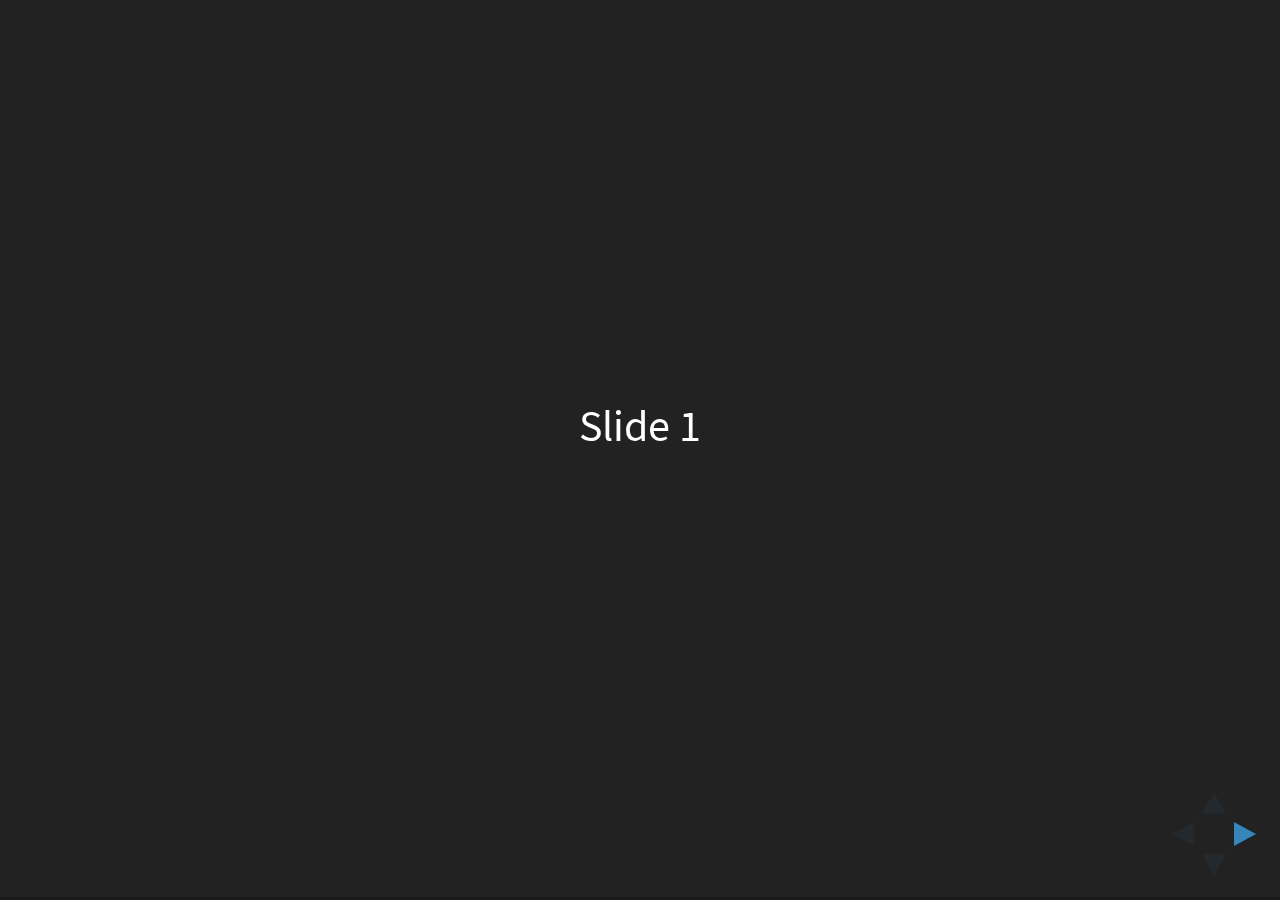
<file: index.html>
<!doctype html>
<html>
	<head>
		<meta charset="utf-8">
		<meta name="viewport" content="width=device-width, initial-scale=1.0, maximum-scale=1.0, user-scalable=no">

		<title>reveal.js</title>

		<link rel="stylesheet" href="css/reveal.css">
		<link rel="stylesheet" href="css/theme/black.css">

		<!-- Theme used for syntax highlighting of code -->
		<link rel="stylesheet" href="lib/css/zenburn.css">

		<!-- Printing and PDF exports -->
		<script>
			var link = document.createElement( 'link' );
			link.rel = 'stylesheet';
			link.type = 'text/css';
			link.href = window.location.search.match( /print-pdf/gi ) ? 'css/print/pdf.css' : 'css/print/paper.css';
			document.getElementsByTagName( 'head' )[0].appendChild( link );
		</script>
	</head>
	<body>
		<div class="reveal">
			<div class="slides">
				<section>Slide 1</section>
				<section>Slide 2</section>
			</div>
		</div>

		<script src="lib/js/head.min.js"></script>
		<script src="js/reveal.js"></script>

		<script>
			// More info https://github.com/hakimel/reveal.js#configuration
			Reveal.initialize({
				history: true,

				// More info https://github.com/hakimel/reveal.js#dependencies
				dependencies: [
					{ src: 'plugin/markdown/marked.js' },
					{ src: 'plugin/markdown/markdown.js' },
					{ src: 'plugin/notes/notes.js', async: true },
					{ src: 'plugin/highlight/highlight.js', async: true, callback: function() { hljs.initHighlightingOnLoad(); } }
				]
			});
		</script>
	</body>
</html>
</file>
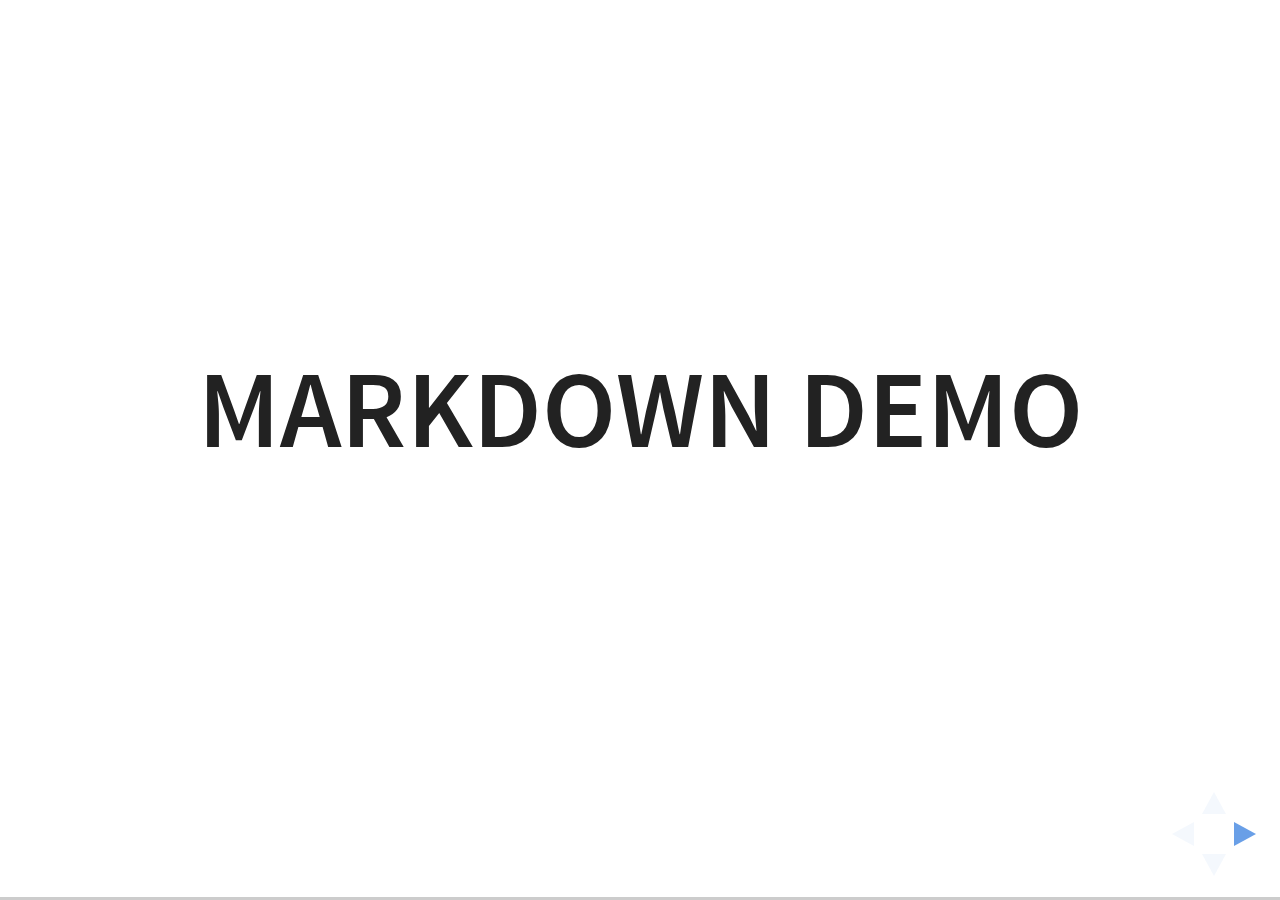
<file: plugin/markdown/example.html>
<!doctype html>
<html lang="en">

	<head>
		<meta charset="utf-8">

		<title>reveal.js - Markdown Demo</title>

		<link rel="stylesheet" href="../../css/reveal.css">
		<link rel="stylesheet" href="../../css/theme/white.css" id="theme">

        <link rel="stylesheet" href="../../lib/css/zenburn.css">
	</head>

	<body>

		<div class="reveal">

			<div class="slides">

                <!-- Use external markdown resource, separate slides by three newlines; vertical slides by two newlines -->
                <section data-markdown="example.md" data-separator="^\n\n\n" data-separator-vertical="^\n\n"></section>

                <!-- Slides are separated by three dashes (quick 'n dirty regular expression) -->
                <section data-markdown data-separator="---">
                    <script type="text/template">
                        ## Demo 1
                        Slide 1
                        ---
                        ## Demo 1
                        Slide 2
                        ---
                        ## Demo 1
                        Slide 3
                    </script>
                </section>

                <!-- Slides are separated by newline + three dashes + newline, vertical slides identical but two dashes -->
                <section data-markdown data-separator="^\n---\n$" data-separator-vertical="^\n--\n$">
                    <script type="text/template">
                        ## Demo 2
                        Slide 1.1

                        --

                        ## Demo 2
                        Slide 1.2

                        ---

                        ## Demo 2
                        Slide 2
                    </script>
                </section>

                <!-- No "extra" slides, since there are no separators defined (so they'll become horizontal rulers) -->
                <section data-markdown>
                    <script type="text/template">
                        A

                        ---

                        B

                        ---

                        C
                    </script>
                </section>

                <!-- Slide attributes -->
                <section data-markdown>
                    <script type="text/template">
                        <!-- .slide: data-background="#000000" -->
                        ## Slide attributes
                    </script>
                </section>

                <!-- Element attributes -->
                <section data-markdown>
                    <script type="text/template">
                        ## Element attributes
                        - Item 1 <!-- .element: class="fragment" data-fragment-index="2" -->
                        - Item 2 <!-- .element: class="fragment" data-fragment-index="1" -->
                    </script>
                </section>

                <!-- Code -->
                <section data-markdown>
                    <script type="text/template">
                        ```php
                        public function foo()
                        {
                            $foo = array(
                                'bar' => 'bar'
                            )
                        }
                        ```
                    </script>
                </section>

            </div>
		</div>

		<script src="../../lib/js/head.min.js"></script>
		<script src="../../js/reveal.js"></script>

		<script>

			Reveal.initialize({
				controls: true,
				progress: true,
				history: true,
				center: true,

				// Optional libraries used to extend on reveal.js
				dependencies: [
					{ src: '../../lib/js/classList.js', condition: function() { return !document.body.classList; } },
					{ src: 'marked.js', condition: function() { return !!document.querySelector( '[data-markdown]' ); } },
                    { src: 'markdown.js', condition: function() { return !!document.querySelector( '[data-markdown]' ); } },
                    { src: '../highlight/highlight.js', async: true, callback: function() { hljs.initHighlightingOnLoad(); } },
					{ src: '../notes/notes.js' }
				]
			});

		</script>

	</body>
</html>
</file>
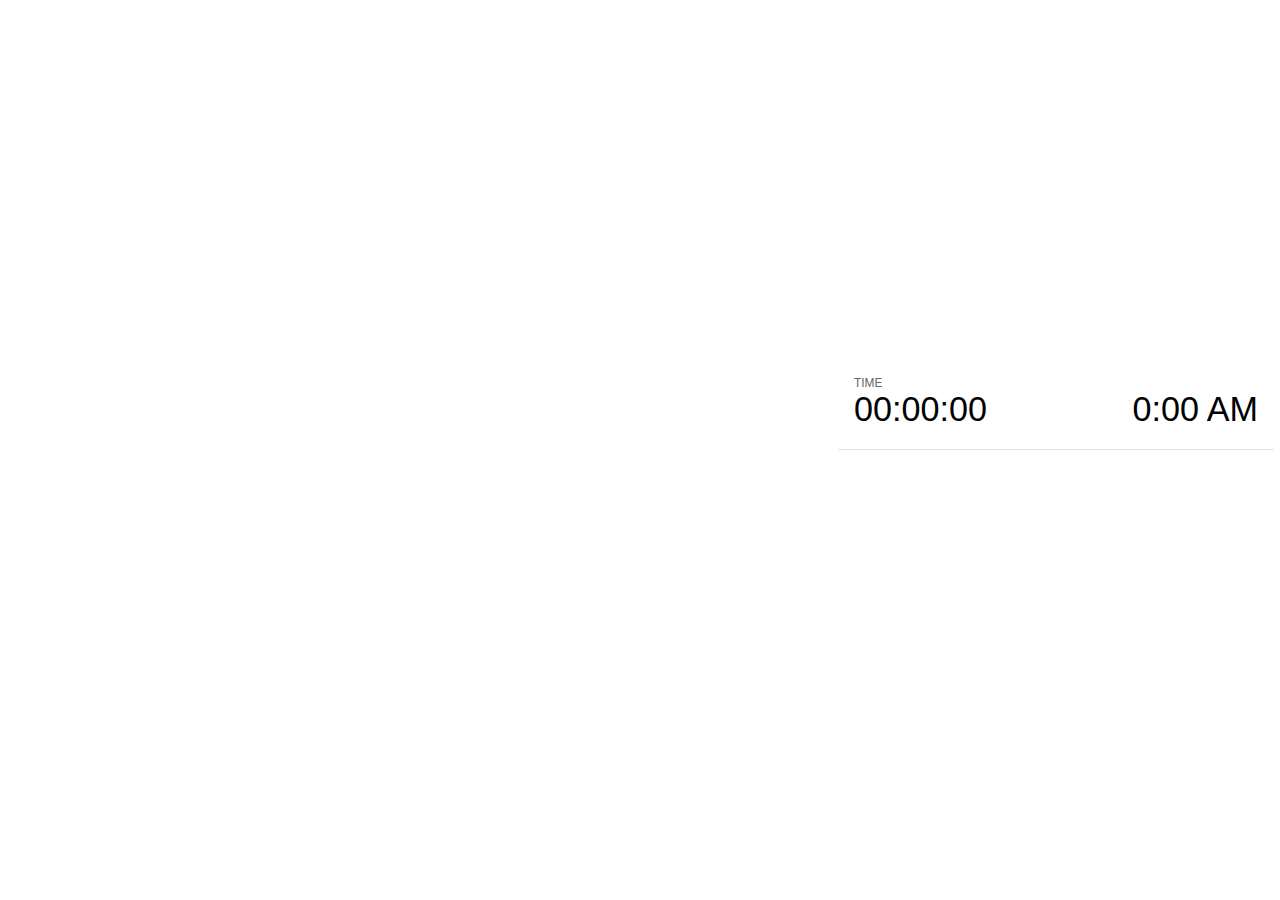
<file: plugin/notes/notes.html>
<!doctype html>
<html lang="en">
	<head>
		<meta charset="utf-8">

		<title>reveal.js - Slide Notes</title>

		<style>
			body {
				font-family: Helvetica;
			}

			#current-slide,
			#upcoming-slide,
			#speaker-controls {
				padding: 6px;
				box-sizing: border-box;
				-moz-box-sizing: border-box;
			}

			#current-slide iframe,
			#upcoming-slide iframe {
				width: 100%;
				height: 100%;
				border: 1px solid #ddd;
			}

			#current-slide .label,
			#upcoming-slide .label {
				position: absolute;
				top: 10px;
				left: 10px;
				font-weight: bold;
				font-size: 14px;
				z-index: 2;
				color: rgba( 255, 255, 255, 0.9 );
			}

			#current-slide {
				position: absolute;
				width: 65%;
				height: 100%;
				top: 0;
				left: 0;
				padding-right: 0;
			}

			#upcoming-slide {
				position: absolute;
				width: 35%;
				height: 40%;
				right: 0;
				top: 0;
			}

			#speaker-controls {
				position: absolute;
				top: 40%;
				right: 0;
				width: 35%;
				height: 60%;
				overflow: auto;

				font-size: 18px;
			}

				.speaker-controls-time.hidden,
				.speaker-controls-notes.hidden {
					display: none;
				}

				.speaker-controls-time .label,
				.speaker-controls-notes .label {
					text-transform: uppercase;
					font-weight: normal;
					font-size: 0.66em;
					color: #666;
					margin: 0;
				}

				.speaker-controls-time {
					border-bottom: 1px solid rgba( 200, 200, 200, 0.5 );
					margin-bottom: 10px;
					padding: 10px 16px;
					padding-bottom: 20px;
					cursor: pointer;
				}

				.speaker-controls-time .reset-button {
					opacity: 0;
					float: right;
					color: #666;
					text-decoration: none;
				}
				.speaker-controls-time:hover .reset-button {
					opacity: 1;
				}

				.speaker-controls-time .timer,
				.speaker-controls-time .clock {
					width: 50%;
					font-size: 1.9em;
				}

				.speaker-controls-time .timer {
					float: left;
				}

				.speaker-controls-time .clock {
					float: right;
					text-align: right;
				}

				.speaker-controls-time span.mute {
					color: #bbb;
				}

				.speaker-controls-notes {
					padding: 10px 16px;
				}

				.speaker-controls-notes .value {
					margin-top: 5px;
					line-height: 1.4;
					font-size: 1.2em;
				}

			.clear {
				clear: both;
			}

			@media screen and (max-width: 1080px) {
				#speaker-controls {
					font-size: 16px;
				}
			}

			@media screen and (max-width: 900px) {
				#speaker-controls {
					font-size: 14px;
				}
			}

			@media screen and (max-width: 800px) {
				#speaker-controls {
					font-size: 12px;
				}
			}

		</style>
	</head>

	<body>

		<div id="current-slide"></div>
		<div id="upcoming-slide"><span class="label">UPCOMING:</span></div>
		<div id="speaker-controls">
			<div class="speaker-controls-time">
				<h4 class="label">Time <span class="reset-button">Click to Reset</span></h4>
				<div class="clock">
					<span class="clock-value">0:00 AM</span>
				</div>
				<div class="timer">
					<span class="hours-value">00</span><span class="minutes-value">:00</span><span class="seconds-value">:00</span>
				</div>
				<div class="clear"></div>
			</div>

			<div class="speaker-controls-notes hidden">
				<h4 class="label">Notes</h4>
				<div class="value"></div>
			</div>
		</div>

		<script src="../../plugin/markdown/marked.js"></script>
		<script>

			(function() {

				var notes,
					notesValue,
					currentState,
					currentSlide,
					upcomingSlide,
					connected = false;

				window.addEventListener( 'message', function( event ) {

					var data = JSON.parse( event.data );

					// The overview mode is only useful to the reveal.js instance
					// where navigation occurs so we don't sync it
					if( data.state ) delete data.state.overview;

					// Messages sent by the notes plugin inside of the main window
					if( data && data.namespace === 'reveal-notes' ) {
						if( data.type === 'connect' ) {
							handleConnectMessage( data );
						}
						else if( data.type === 'state' ) {
							handleStateMessage( data );
						}
					}
					// Messages sent by the reveal.js inside of the current slide preview
					else if( data && data.namespace === 'reveal' ) {
						if( /ready/.test( data.eventName ) ) {
							// Send a message back to notify that the handshake is complete
							window.opener.postMessage( JSON.stringify({ namespace: 'reveal-notes', type: 'connected'} ), '*' );
						}
						else if( /slidechanged|fragmentshown|fragmenthidden|paused|resumed/.test( data.eventName ) && currentState !== JSON.stringify( data.state ) ) {

							window.opener.postMessage( JSON.stringify({ method: 'setState', args: [ data.state ]} ), '*' );

						}
					}

				} );

				/**
				 * Called when the main window is trying to establish a
				 * connection.
				 */
				function handleConnectMessage( data ) {

					if( connected === false ) {
						connected = true;

						setupIframes( data );
						setupKeyboard();
						setupNotes();
						setupTimer();
					}

				}

				/**
				 * Called when the main window sends an updated state.
				 */
				function handleStateMessage( data ) {

					// Store the most recently set state to avoid circular loops
					// applying the same state
					currentState = JSON.stringify( data.state );

					// No need for updating the notes in case of fragment changes
					if ( data.notes ) {
						notes.classList.remove( 'hidden' );
						notesValue.style.whiteSpace = data.whitespace;
						if( data.markdown ) {
							notesValue.innerHTML = marked( data.notes );
						}
						else {
							notesValue.innerHTML = data.notes;
						}
					}
					else {
						notes.classList.add( 'hidden' );
					}

					// Update the note slides
					currentSlide.contentWindow.postMessage( JSON.stringify({ method: 'setState', args: [ data.state ] }), '*' );
					upcomingSlide.contentWindow.postMessage( JSON.stringify({ method: 'setState', args: [ data.state ] }), '*' );
					upcomingSlide.contentWindow.postMessage( JSON.stringify({ method: 'next' }), '*' );

				}

				// Limit to max one state update per X ms
				handleStateMessage = debounce( handleStateMessage, 200 );

				/**
				 * Forward keyboard events to the current slide window.
				 * This enables keyboard events to work even if focus
				 * isn't set on the current slide iframe.
				 */
				function setupKeyboard() {

					document.addEventListener( 'keydown', function( event ) {
						currentSlide.contentWindow.postMessage( JSON.stringify({ method: 'triggerKey', args: [ event.keyCode ] }), '*' );
					} );

				}

				/**
				 * Creates the preview iframes.
				 */
				function setupIframes( data ) {

					var params = [
						'receiver',
						'progress=false',
						'history=false',
						'transition=none',
						'autoSlide=0',
						'backgroundTransition=none'
					].join( '&' );

					var urlSeparator = /\?/.test(data.url) ? '&' : '?';
					var hash = '#/' + data.state.indexh + '/' + data.state.indexv;
					var currentURL = data.url + urlSeparator + params + '&postMessageEvents=true' + hash;
					var upcomingURL = data.url + urlSeparator + params + '&controls=false' + hash;

					currentSlide = document.createElement( 'iframe' );
					currentSlide.setAttribute( 'width', 1280 );
					currentSlide.setAttribute( 'height', 1024 );
					currentSlide.setAttribute( 'src', currentURL );
					document.querySelector( '#current-slide' ).appendChild( currentSlide );

					upcomingSlide = document.createElement( 'iframe' );
					upcomingSlide.setAttribute( 'width', 640 );
					upcomingSlide.setAttribute( 'height', 512 );
					upcomingSlide.setAttribute( 'src', upcomingURL );
					document.querySelector( '#upcoming-slide' ).appendChild( upcomingSlide );

				}

				/**
				 * Setup the notes UI.
				 */
				function setupNotes() {

					notes = document.querySelector( '.speaker-controls-notes' );
					notesValue = document.querySelector( '.speaker-controls-notes .value' );

				}

				/**
				 * Create the timer and clock and start updating them
				 * at an interval.
				 */
				function setupTimer() {

					var start = new Date(),
						timeEl = document.querySelector( '.speaker-controls-time' ),
						clockEl = timeEl.querySelector( '.clock-value' ),
						hoursEl = timeEl.querySelector( '.hours-value' ),
						minutesEl = timeEl.querySelector( '.minutes-value' ),
						secondsEl = timeEl.querySelector( '.seconds-value' );

					function _updateTimer() {

						var diff, hours, minutes, seconds,
							now = new Date();

						diff = now.getTime() - start.getTime();
						hours = Math.floor( diff / ( 1000 * 60 * 60 ) );
						minutes = Math.floor( ( diff / ( 1000 * 60 ) ) % 60 );
						seconds = Math.floor( ( diff / 1000 ) % 60 );

						clockEl.innerHTML = now.toLocaleTimeString( 'en-US', { hour12: true, hour: '2-digit', minute:'2-digit' } );
						hoursEl.innerHTML = zeroPadInteger( hours );
						hoursEl.className = hours > 0 ? '' : 'mute';
						minutesEl.innerHTML = ':' + zeroPadInteger( minutes );
						minutesEl.className = minutes > 0 ? '' : 'mute';
						secondsEl.innerHTML = ':' + zeroPadInteger( seconds );

					}

					// Update once directly
					_updateTimer();

					// Then update every second
					setInterval( _updateTimer, 1000 );

					timeEl.addEventListener( 'click', function() {
						start = new Date();
						_updateTimer();
						return false;
					} );

				}

				function zeroPadInteger( num ) {

					var str = '00' + parseInt( num );
					return str.substring( str.length - 2 );

				}

				/**
				 * Limits the frequency at which a function can be called.
				 */
				function debounce( fn, ms ) {

					var lastTime = 0,
						timeout;

					return function() {

						var args = arguments;
						var context = this;

						clearTimeout( timeout );

						var timeSinceLastCall = Date.now() - lastTime;
						if( timeSinceLastCall > ms ) {
							fn.apply( context, args );
							lastTime = Date.now();
						}
						else {
							timeout = setTimeout( function() {
								fn.apply( context, args );
								lastTime = Date.now();
							}, ms - timeSinceLastCall );
						}

					}

				}

			})();

		</script>
	</body>
</html>
</file>
<file: css/theme/black.css>
/**
 * Black theme for reveal.js. This is the opposite of the 'white' theme.
 *
 * By Hakim El Hattab, http://hakim.se
 */
@import url(../../lib/font/source-sans-pro/source-sans-pro.css);
section.has-light-background, section.has-light-background h1, section.has-light-background h2, section.has-light-background h3, section.has-light-background h4, section.has-light-background h5, section.has-light-background h6 {
  color: #222; }

/*********************************************
 * GLOBAL STYLES
 *********************************************/
body {
  background: #222;
  background-color: #222; }

.reveal {
  font-family: "Source Sans Pro", Helvetica, sans-serif;
  font-size: 38px;
  font-weight: normal;
  color: #fff; }

::selection {
  color: #fff;
  background: #bee4fd;
  text-shadow: none; }

.reveal .slides > section,
.reveal .slides > section > section {
  line-height: 1.3;
  font-weight: inherit; }

/*********************************************
 * HEADERS
 *********************************************/
.reveal h1,
.reveal h2,
.reveal h3,
.reveal h4,
.reveal h5,
.reveal h6 {
  margin: 0 0 20px 0;
  color: #fff;
  font-family: "Source Sans Pro", Helvetica, sans-serif;
  font-weight: 600;
  line-height: 1.2;
  letter-spacing: normal;
  text-transform: uppercase;
  text-shadow: none;
  word-wrap: break-word; }

.reveal h1 {
  font-size: 2.5em; }

.reveal h2 {
  font-size: 1.6em; }

.reveal h3 {
  font-size: 1.3em; }

.reveal h4 {
  font-size: 1em; }

.reveal h1 {
  text-shadow: none; }

/*********************************************
 * OTHER
 *********************************************/
.reveal p {
  margin: 20px 0;
  line-height: 1.3; }

/* Ensure certain elements are never larger than the slide itself */
.reveal img,
.reveal video,
.reveal iframe {
  max-width: 95%;
  max-height: 95%; }

.reveal strong,
.reveal b {
  font-weight: bold; }

.reveal em {
  font-style: italic; }

.reveal ol,
.reveal dl,
.reveal ul {
  display: inline-block;
  text-align: left;
  margin: 0 0 0 1em; }

.reveal ol {
  list-style-type: decimal; }

.reveal ul {
  list-style-type: disc; }

.reveal ul ul {
  list-style-type: square; }

.reveal ul ul ul {
  list-style-type: circle; }

.reveal ul ul,
.reveal ul ol,
.reveal ol ol,
.reveal ol ul {
  display: block;
  margin-left: 40px; }

.reveal dt {
  font-weight: bold; }

.reveal dd {
  margin-left: 40px; }

.reveal q,
.reveal blockquote {
  quotes: none; }

.reveal blockquote {
  display: block;
  position: relative;
  width: 70%;
  margin: 20px auto;
  padding: 5px;
  font-style: italic;
  background: rgba(255, 255, 255, 0.05);
  box-shadow: 0px 0px 2px rgba(0, 0, 0, 0.2); }

.reveal blockquote p:first-child,
.reveal blockquote p:last-child {
  display: inline-block; }

.reveal q {
  font-style: italic; }

.reveal pre {
  display: block;
  position: relative;
  width: 90%;
  margin: 20px auto;
  text-align: left;
  font-size: 0.55em;
  font-family: monospace;
  line-height: 1.2em;
  word-wrap: break-word;
  box-shadow: 0px 0px 6px rgba(0, 0, 0, 0.3); }

.reveal code {
  font-family: monospace; }

.reveal pre code {
  display: block;
  padding: 5px;
  overflow: auto;
  max-height: 400px;
  word-wrap: normal; }

.reveal table {
  margin: auto;
  border-collapse: collapse;
  border-spacing: 0; }

.reveal table th {
  font-weight: bold; }

.reveal table th,
.reveal table td {
  text-align: left;
  padding: 0.2em 0.5em 0.2em 0.5em;
  border-bottom: 1px solid; }

.reveal table th[align="center"],
.reveal table td[align="center"] {
  text-align: center; }

.reveal table th[align="right"],
.reveal table td[align="right"] {
  text-align: right; }

.reveal table tbody tr:last-child th,
.reveal table tbody tr:last-child td {
  border-bottom: none; }

.reveal sup {
  vertical-align: super; }

.reveal sub {
  vertical-align: sub; }

.reveal small {
  display: inline-block;
  font-size: 0.6em;
  line-height: 1.2em;
  vertical-align: top; }

.reveal small * {
  vertical-align: top; }

/*********************************************
 * LINKS
 *********************************************/
.reveal a {
  color: #42affa;
  text-decoration: none;
  -webkit-transition: color .15s ease;
  -moz-transition: color .15s ease;
  transition: color .15s ease; }

.reveal a:hover {
  color: #8dcffc;
  text-shadow: none;
  border: none; }

.reveal .roll span:after {
  color: #fff;
  background: #068de9; }

/*********************************************
 * IMAGES
 *********************************************/
.reveal section img {
  margin: 15px 0px;
  background: rgba(255, 255, 255, 0.12);
  box-shadow: 5 5 40px rgba(0, 0, 0, 0.15); }

.reveal section img.plain {
  border: 0;
  box-shadow: none; }

.reveal a img {
  -webkit-transition: all .15s linear;
  -moz-transition: all .15s linear;
  transition: all .15s linear; }

.reveal a:hover img {
  background: rgba(255, 255, 255, 0.2);
  border-color: #42affa;
  box-shadow: 5 5 40px rgba(0, 0, 0, 0.55); }

/*********************************************
 * NAVIGATION CONTROLS
 *********************************************/
.reveal .controls .navigate-left,
.reveal .controls .navigate-left.enabled {
  border-right-color: #42affa; }

.reveal .controls .navigate-right,
.reveal .controls .navigate-right.enabled {
  border-left-color: #42affa; }

.reveal .controls .navigate-up,
.reveal .controls .navigate-up.enabled {
  border-bottom-color: #42affa; }

.reveal .controls .navigate-down,
.reveal .controls .navigate-down.enabled {
  border-top-color: #42affa; }

.reveal .controls .navigate-left.enabled:hover {
  border-right-color: #8dcffc; }

.reveal .controls .navigate-right.enabled:hover {
  border-left-color: #8dcffc; }

.reveal .controls .navigate-up.enabled:hover {
  border-bottom-color: #8dcffc; }

.reveal .controls .navigate-down.enabled:hover {
  border-top-color: #8dcffc; }

/*********************************************
 * PROGRESS BAR
 *********************************************/
.reveal .progress {
  background: rgba(0, 0, 0, 0.2); }

.reveal .progress span {
  background: #42affa;
  -webkit-transition: width 800ms cubic-bezier(0.26, 0.86, 0.44, 0.985);
  -moz-transition: width 800ms cubic-bezier(0.26, 0.86, 0.44, 0.985);
  transition: width 800ms cubic-bezier(0.26, 0.86, 0.44, 0.985); }
</file>
<file: lib/css/zenburn.css>
/*

Zenburn style from voldmar.ru (c) Vladimir Epifanov <voldmar@voldmar.ru>
based on dark.css by Ivan Sagalaev

*/

.hljs {
  display: block;
  overflow-x: auto;
  padding: 0.5em;
  background: #3f3f3f;
  color: #dcdcdc;
}

.hljs-keyword,
.hljs-selector-tag,
.hljs-tag {
  color: #e3ceab;
}

.hljs-template-tag {
  color: #dcdcdc;
}

.hljs-number {
  color: #8cd0d3;
}

.hljs-variable,
.hljs-template-variable,
.hljs-attribute {
  color: #efdcbc;
}

.hljs-literal {
  color: #efefaf;
}

.hljs-subst {
  color: #8f8f8f;
}

.hljs-title,
.hljs-name,
.hljs-selector-id,
.hljs-selector-class,
.hljs-section,
.hljs-type {
  color: #efef8f;
}

.hljs-symbol,
.hljs-bullet,
.hljs-link {
  color: #dca3a3;
}

.hljs-deletion,
.hljs-string,
.hljs-built_in,
.hljs-builtin-name {
  color: #cc9393;
}

.hljs-addition,
.hljs-comment,
.hljs-quote,
.hljs-meta {
  color: #7f9f7f;
}


.hljs-emphasis {
  font-style: italic;
}

.hljs-strong {
  font-weight: bold;
}
</file>
<file: css/theme/white.css>
/**
 * White theme for reveal.js. This is the opposite of the 'black' theme.
 *
 * By Hakim El Hattab, http://hakim.se
 */
@import url(../../lib/font/source-sans-pro/source-sans-pro.css);
section.has-dark-background, section.has-dark-background h1, section.has-dark-background h2, section.has-dark-background h3, section.has-dark-background h4, section.has-dark-background h5, section.has-dark-background h6 {
  color: #fff; }

/*********************************************
 * GLOBAL STYLES
 *********************************************/
body {
  background: #fff;
  background-color: #fff; }

.reveal {
  font-family: "Source Sans Pro", Helvetica, sans-serif;
  font-size: 38px;
  font-weight: normal;
  color: #222; }

::selection {
  color: #fff;
  background: #98bdef;
  text-shadow: none; }

.reveal .slides > section,
.reveal .slides > section > section {
  line-height: 1.3;
  font-weight: inherit; }

/*********************************************
 * HEADERS
 *********************************************/
.reveal h1,
.reveal h2,
.reveal h3,
.reveal h4,
.reveal h5,
.reveal h6 {
  margin: 0 0 20px 0;
  color: #222;
  font-family: "Source Sans Pro", Helvetica, sans-serif;
  font-weight: 600;
  line-height: 1.2;
  letter-spacing: normal;
  text-transform: uppercase;
  text-shadow: none;
  word-wrap: break-word; }

.reveal h1 {
  font-size: 2.5em; }

.reveal h2 {
  font-size: 1.6em; }

.reveal h3 {
  font-size: 1.3em; }

.reveal h4 {
  font-size: 1em; }

.reveal h1 {
  text-shadow: none; }

/*********************************************
 * OTHER
 *********************************************/
.reveal p {
  margin: 20px 0;
  line-height: 1.3; }

/* Ensure certain elements are never larger than the slide itself */
.reveal img,
.reveal video,
.reveal iframe {
  max-width: 95%;
  max-height: 95%; }

.reveal strong,
.reveal b {
  font-weight: bold; }

.reveal em {
  font-style: italic; }

.reveal ol,
.reveal dl,
.reveal ul {
  display: inline-block;
  text-align: left;
  margin: 0 0 0 1em; }

.reveal ol {
  list-style-type: decimal; }

.reveal ul {
  list-style-type: disc; }

.reveal ul ul {
  list-style-type: square; }

.reveal ul ul ul {
  list-style-type: circle; }

.reveal ul ul,
.reveal ul ol,
.reveal ol ol,
.reveal ol ul {
  display: block;
  margin-left: 40px; }

.reveal dt {
  font-weight: bold; }

.reveal dd {
  margin-left: 40px; }

.reveal q,
.reveal blockquote {
  quotes: none; }

.reveal blockquote {
  display: block;
  position: relative;
  width: 70%;
  margin: 20px auto;
  padding: 5px;
  font-style: italic;
  background: rgba(255, 255, 255, 0.05);
  box-shadow: 0px 0px 2px rgba(0, 0, 0, 0.2); }

.reveal blockquote p:first-child,
.reveal blockquote p:last-child {
  display: inline-block; }

.reveal q {
  font-style: italic; }

.reveal pre {
  display: block;
  position: relative;
  width: 90%;
  margin: 20px auto;
  text-align: left;
  font-size: 0.55em;
  font-family: monospace;
  line-height: 1.2em;
  word-wrap: break-word;
  box-shadow: 0px 0px 6px rgba(0, 0, 0, 0.3); }

.reveal code {
  font-family: monospace; }

.reveal pre code {
  display: block;
  padding: 5px;
  overflow: auto;
  max-height: 400px;
  word-wrap: normal; }

.reveal table {
  margin: auto;
  border-collapse: collapse;
  border-spacing: 0; }

.reveal table th {
  font-weight: bold; }

.reveal table th,
.reveal table td {
  text-align: left;
  padding: 0.2em 0.5em 0.2em 0.5em;
  border-bottom: 1px solid; }

.reveal table th[align="center"],
.reveal table td[align="center"] {
  text-align: center; }

.reveal table th[align="right"],
.reveal table td[align="right"] {
  text-align: right; }

.reveal table tbody tr:last-child th,
.reveal table tbody tr:last-child td {
  border-bottom: none; }

.reveal sup {
  vertical-align: super; }

.reveal sub {
  vertical-align: sub; }

.reveal small {
  display: inline-block;
  font-size: 0.6em;
  line-height: 1.2em;
  vertical-align: top; }

.reveal small * {
  vertical-align: top; }

/*********************************************
 * LINKS
 *********************************************/
.reveal a {
  color: #2a76dd;
  text-decoration: none;
  -webkit-transition: color .15s ease;
  -moz-transition: color .15s ease;
  transition: color .15s ease; }

.reveal a:hover {
  color: #6ca0e8;
  text-shadow: none;
  border: none; }

.reveal .roll span:after {
  color: #fff;
  background: #1a53a1; }

/*********************************************
 * IMAGES
 *********************************************/
.reveal section img {
  margin: 15px 0px;
  background: rgba(255, 255, 255, 0.12);
  box-shadow: 5 5 40px rgba(0, 0, 0, 0.15); }

.reveal section img.plain {
  border: 0;
  box-shadow: none; }

.reveal a img {
  -webkit-transition: all .15s linear;
  -moz-transition: all .15s linear;
  transition: all .15s linear; }

.reveal a:hover img {
  background: rgba(255, 255, 255, 0.2);
  border-color: #2a76dd;
  box-shadow: 5 5 40px rgba(0, 0, 0, 0.55); }

/*********************************************
 * NAVIGATION CONTROLS
 *********************************************/
.reveal .controls .navigate-left,
.reveal .controls .navigate-left.enabled {
  border-right-color: #2a76dd; }

.reveal .controls .navigate-right,
.reveal .controls .navigate-right.enabled {
  border-left-color: #2a76dd; }

.reveal .controls .navigate-up,
.reveal .controls .navigate-up.enabled {
  border-bottom-color: #2a76dd; }

.reveal .controls .navigate-down,
.reveal .controls .navigate-down.enabled {
  border-top-color: #2a76dd; }

.reveal .controls .navigate-left.enabled:hover {
  border-right-color: #6ca0e8; }

.reveal .controls .navigate-right.enabled:hover {
  border-left-color: #6ca0e8; }

.reveal .controls .navigate-up.enabled:hover {
  border-bottom-color: #6ca0e8; }

.reveal .controls .navigate-down.enabled:hover {
  border-top-color: #6ca0e8; }

/*********************************************
 * PROGRESS BAR
 *********************************************/
.reveal .progress {
  background: rgba(0, 0, 0, 0.2); }

.reveal .progress span {
  background: #2a76dd;
  -webkit-transition: width 800ms cubic-bezier(0.26, 0.86, 0.44, 0.985);
  -moz-transition: width 800ms cubic-bezier(0.26, 0.86, 0.44, 0.985);
  transition: width 800ms cubic-bezier(0.26, 0.86, 0.44, 0.985); }
</file>
